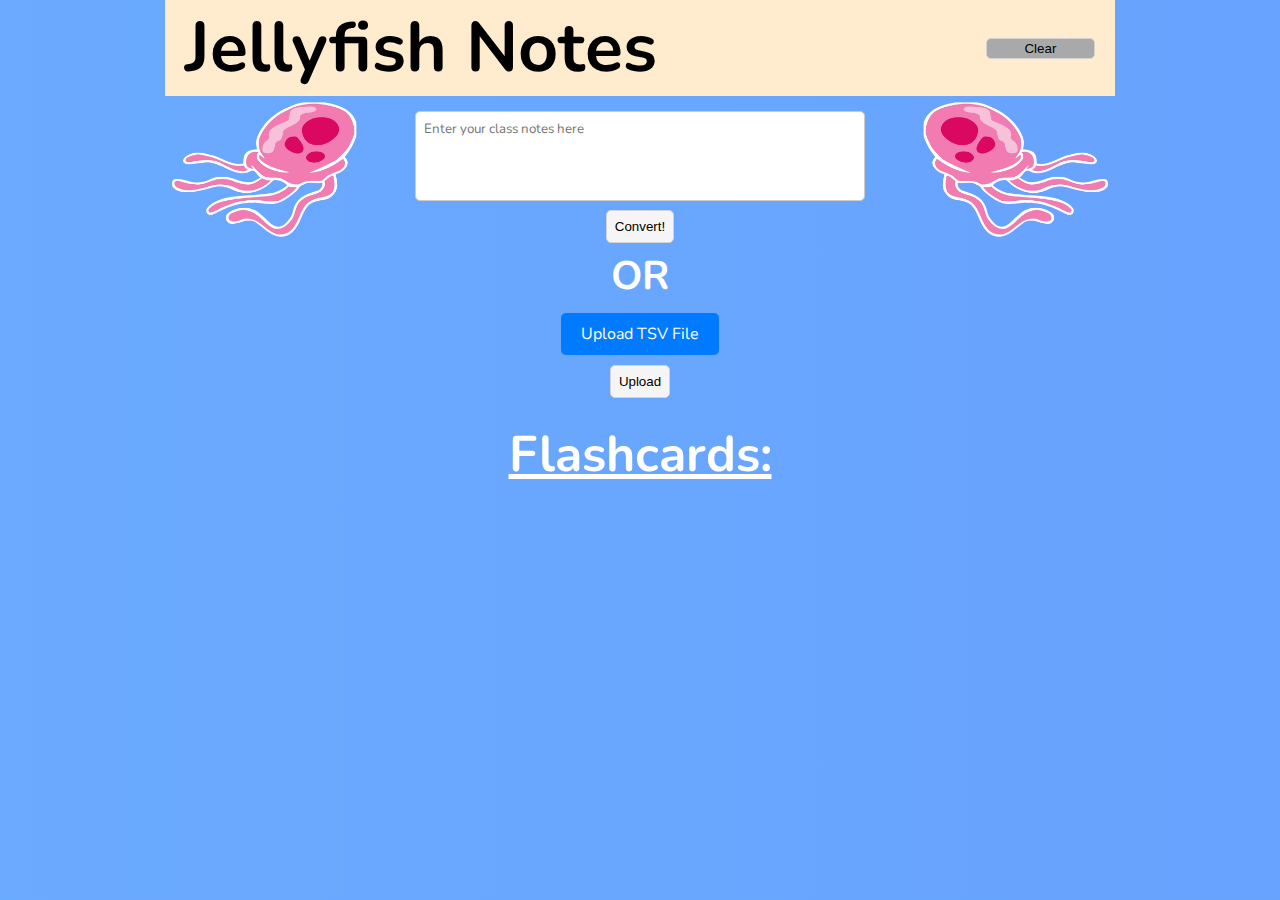
<file: Flashcards.html>
<!DOCTYPE html>
<html lang="en">
<head>
  <meta charset="UTF-8">
  <meta name="viewport" content="width=device-width, initial-scale=1.0">
  <link rel="shortcut icon" type="image/png" href="Jellyfish.png" />
  <link rel="stylesheet" href="https://cdnjs.cloudflare.com/ajax/libs/font-awesome/6.1.1/css/all.min.css">
  <link rel="stylesheet" href="style.css">
  <link rel="stylesheet" href="gradient.css">
  <title>Jellyfish Notes</title>
</head>
<body>
  <div class = "background-container">
  <main>
    <header>
      <div class="center-header-content">
        <h1 class="header-text">Jellyfish Notes</h1>
      </div>
      <button id="delete_cards" class="header-button">Clear</button>
    </header>
    <div>
      <div class="row">
          <div class="img1">
            <a href="https://openpuppies.com" target="_blank">
            <img src="Jellyfish.png" style="margin-left: 50px;">
            </a>
          </div>
          <div class="notes-container column">
            <textarea id="notes" placeholder="Enter your class notes here"></textarea>
            <button id="test_button">Convert!</button>
          </div>
          <div class="img2">
            <a href="https://www.koalastothemax.com" target="_blank">
            <img src="Jellyfish.png" style="margin-left: 50px;" >
            </a>
          </div>
      </div> 
      <h1 class="or-text">OR</h1>
      <div class="file-upload-container">
        <label for="file_input" class="file-upload-label">Upload TSV File</label>
        <input type="file" id="file_input" accept=".tsv" class="file-upload-input">
        <button id="upload_tsv">Upload</button>
      </div>
    </div>
    <br>
    <div>
      <h1 class="flashcards-header"><u>Flashcards:</u></h1>
    </div>

    <section>
      <div class="container">
        <div id="create_card">
          <h2>Create Flashcard</h2>
          <label for="question">Term</label>
          <textarea id="question" maxlength="280"></textarea>
          <label for="answer" maxlength="280">Definition</label>
          <br>
          <textarea id="answer"></textarea>
          <div>
            <button id="save_card">Save</button> <button id="close_card_box">Close</button>
          </div>
        </div>
      </div>
    </section>

    <section>
      <div class="container">
        <div id="flashcards"></div>
      </div>
    </section>

  </main>
  
  <script src="flashcard.js"></script>
</body>
</html>
</file>
<file: style.css>
@import url('https://fonts.googleapis.com/css2?family=Nunito&display=swap');

*{
  margin: 0;
  padding: 0;
  box-sizing: border-box;
}

button{
  padding: 8px;
  outline: none;
  cursor: pointer;
  border: 1px solid lightgray;
  border-radius: 5px;
  background: whitesmoke;
}

body{
  font-family: 'Nunito', sans-serif;
  font-size: 1rem;
  position: relative;
}

button:hover{
  background-color: rgba(0, 0, 0, 0.1);
}

.seashell {
  max-width: 20%;
  max-height: 20%;
}

.header-text {
  font-size: 70px;
}

.flashcards-header {
  color: white;
  font-size: 50px;
}

#sandy-head {
  position: absolute;
  bottom: 9vh;  
  left: 0;    
  width: 100%; 
  height: auto; 
  z-index: -44;
}

.container{
  width: 100vw;
  margin: auto;
}

textarea {
  width: 50%;
}

.row {
  display: flex;
}

.img1, .img2 {
  flex: 1;
  text-align: center; /* Center the images horizontally */
}

.img1 {
  transform: scaleX(-1);
}

img {
  max-width: 200px;
  scale: auto;
}

.or-text {
  font-size: 40px;
  color: white;
}

input[type="text"],
textarea {
  padding: 8px;
  border-radius: 5px;
  border: 1px solid lightgray;
  font-family: inherit;
  resize: none;
  margin: 5px 0; /* Add margin to create space around the input */
}

header{background-color: #fff;}

#notes{
  width: 50vh;
  height: 10vh;
  align-self: center;
  border: 1px solid #ccc;
  margin: 2%;
}

header {
  display: flex;
  justify-content: space-between; 
  align-items: center; 
  min-height: 70px;
  padding: 0 20px;
  background-color: blanchedalmond;
  width: 100%;
  position: relative;
  overflow: visible;
}

#header button{
  font-family: inherit;
  border: 1px solid gray;
}

#create_card{
  display: none;
  width: 370px;
  margin:auto;
  padding: 20px;
  margin-top: 10px;
  background: whitesmoke;
  box-shadow: 0px 2px 4px 0px rgba(0, 0, 0, 0.9);
  color: green;
}

#create_card h2{
  color: green;
  text-align: center;
}

#create_card textarea{
  width: 100%;
  border-radius: 5px;
  font-family: inherit;
  color: green;
  border: 1px solid lightgray;
  resize: none;
}

#create_card button{width: fit-content;}

#flashcards{
  display: flex;
  justify-content: center;
  align-items: center;
  flex-wrap: wrap;
  width: 100%;
  margin: auto;
  margin-top: 10px;
  padding: 0px 10px;
}

.flashcard{
  width: 370px;
  height: 200px;
  word-wrap: break-word;
  margin: 10px; 
  background: rgba(255, 228, 187, 0.81);
  background-image: "grainy.png";
  cursor: pointer;
  box-shadow: 0px 2px 4px 0px rgba(0, 0, 0, 0.9);
  position: relative;
  border-radius: 3vh;
}

.flashcard h2{font-size: 1rem;}

.fa-minus{
  top: 3%;
  right: 2%;
  position: absolute;
  transition: 0.3s ease-out;
}

.fa-minus:hover{color: cornflowerblue;}

@media(max-width:1280px){
  .container{width: 100%;}
}

@media(max-width:768px){
  .flashcard{margin: auto;}

  .flashcard{
    margin-top: 10px;
    margin-bottom: 10px;
  }
}

@media(max-width:480px){
  #header{
    padding: 20px;
    gap: 10px;
    flex-direction: column;
    align-items: center;
  }

  #create_card{width: 95%;}

  .flashcard{width: 100%;}

}

.header-button {
  background-color: darkgray;
  width: 12%;
  padding: 2px;
}

.file-upload-container {
  text-align: center; 
}

.file-upload-label {
  display: inline-block;
  background-color: #007bff; 
  color: white;
  padding: 10px 20px;
  margin: 10px;
  border-radius: 5px;
  cursor: pointer;
}

.file-upload-input {
  width: 0.1px;
  height: 0.1px;
  opacity: 0;
  overflow: hidden;
  position: absolute;
  z-index: -1;
}


div {
  display: grid;
  place-items: center; /* Horizontally and vertically center */
}
</file>
<file: gradient.css>
body {
    margin: 0;
    padding: 0;
    background-color: white;
    height: 100%;
    width: 100%;
    background-image: linear-gradient(90deg, #6aaaff, #6394fc, #3949f9);
    background-size: 600% 600%;
    animation: backgroundAnimatedGradient 15s infinite linear;
}

@keyframes backgroundAnimatedGradient{
    0% {
        background-position: 0 85%;
    }
    50% {
        background-position: 100% 20%;
    }
    100% {
        background-position: 0% 85%;
    }
}
</file>
